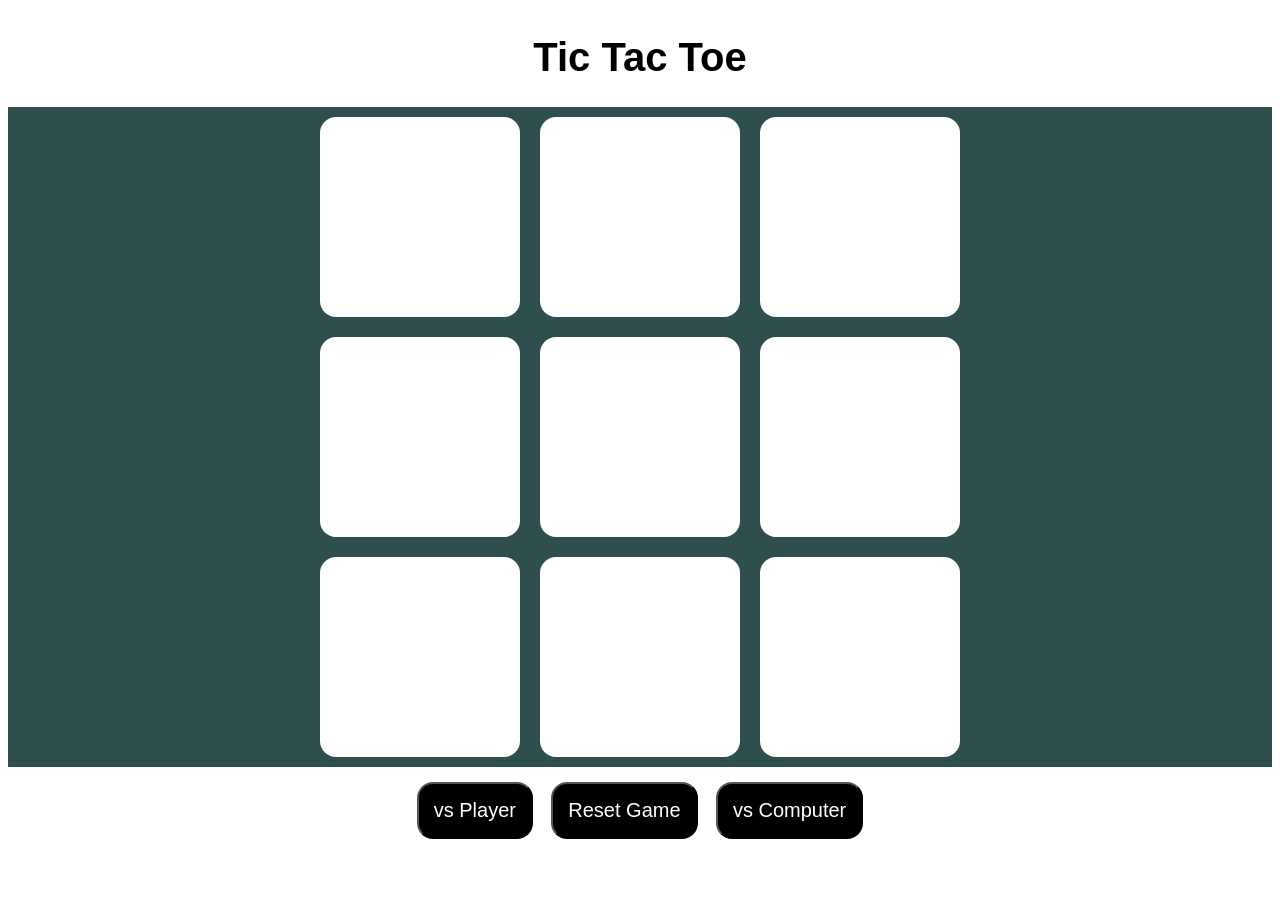
<file: index.html>
<!DOCTYPE html>
<html lang="en">
<head>
    <meta charset="UTF-8">
    <meta http-equiv="X-UA-Compatible" content="IE=edge">
    <meta name="viewport" content="width=device-width, initial-scale=1.0">
    <link rel="stylesheet" href="style.css">
    <title>Tic Tac Toe</title>
</head>
<body> 
    <div id="header">
        <div id="X_score"></div>
        <div id="title">
            <h1>Tic Tac Toe</h1>
        </div>
        <div id="O_score"></div>
    </div>
    <div id="board-game">
        <div id="row-1" class="board-row">
            <div id="option-1" class="row-1 column-1 horz-1 option-box" onclick="MoveClick(this.id)" value=""></div>
            <div id="option-2" class="row-1 column-2 option-box" onclick="MoveClick(this.id)" value=""></div>
            <div id="option-3" class="row-1 column-3 horz-2 option-box" onclick="MoveClick(this.id)" value=""></div>
        </div>
        <div id="row-2" class="board-row">
            <div id="option-4" class="row-2 column-1 option-box" onclick="MoveClick(this.id)" value=""></div>
            <div id="option-5" class="row-2 column-2 horz-1 horz-2 option-box" onclick="MoveClick(this.id)" value=""></div>
            <div id="option-6" class="row-2 column-3 option-box" onclick="MoveClick(this.id)" value=""></div>
        </div>
        <div id="row-3" class="board-row">
            <div id="option-7" class="row-3 column-1 horz-2 option-box" onclick="MoveClick(this.id)" value=""></div>
            <div id="option-8" class="row-3 column-2 option-box" onclick="MoveClick(this.id)" value=""></div>
            <div id="option-9" class="row-3 column-3 horz-1 option-box" onclick="MoveClick(this.id)" value=""></div>
        </div>
    </div>
    <div id="footer">
        <div id="status">
            <div id="turnCount"></div>
            <button id="PVP" onClick="startMatch('human')">vs Player</button>
            <button id="resetGame" onClick="resetDisplay()">Reset Game</button>
            <button id="PVC" onClick="startMatch('robot')">vs Computer</button>
            <div id="currentPlayer"></div>
        </div>
        
    </div>
</body>
    <script src="class/Player.js"></script>
    <script src="script.js"></script>
    <script src="minimax.js"></script>
</html>
</file>
<file: style.css>
.board-row,
#header,
#footer {
  display: flex;
  justify-content: center;
  font-family: "Franklin Gothic Medium", "Arial Narrow", Arial, sans-serif;
}

#title {
  font-size: 20px;
  height: 10%;
}

#footer {
  text-align: center;
  margin: 10px;
  font-size: 30px;
}

.board-row {
  background-color: darkslategrey;
}

.board-row > div {
  text-align: center;
  border-radius: 16px;
  height: 200px;
  width: 200px;
  margin: 10px;
  font-size: 180px;
}

.option-box {
  background-color: white;
  position: center;
  top: 50%;
  margin-top: -10px;
}

.highlight {
  background-color: yellow;
}

button {
  border-radius: 16px;
  background-color: black;
  color: white;
  margin: 5px;
  padding: 15px;
  font-family: "Franklin Gothic Medium", "Arial Narrow", Arial, sans-serif;
  font-size: 20px;
}
</file>
